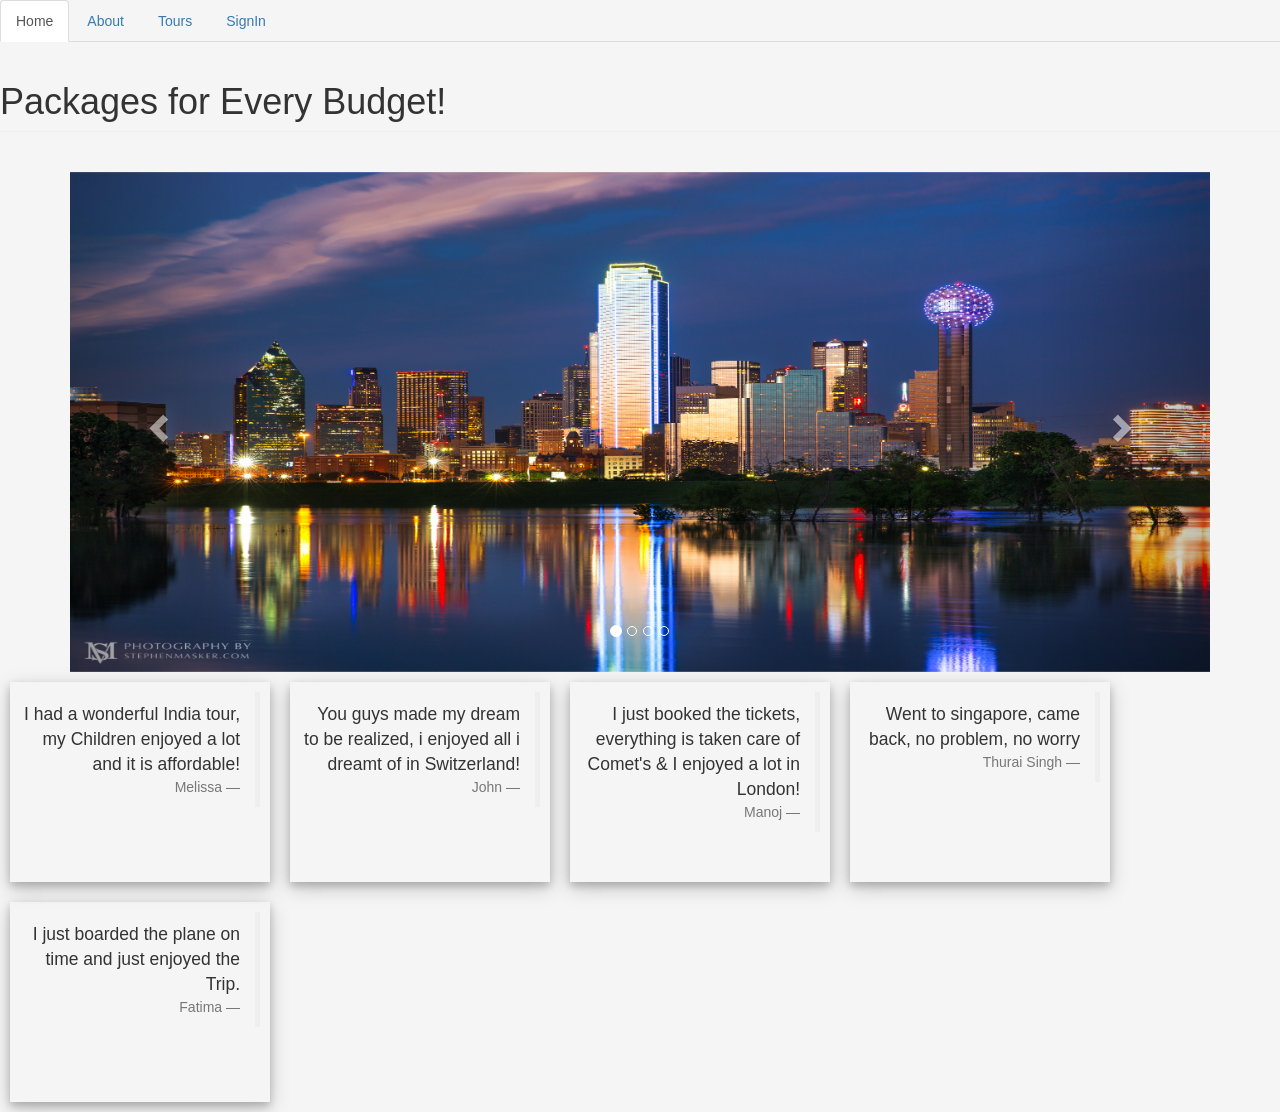
<file: project files/index.html>
<!DOCTYPE html>
<html lang="en">
<head>
 <!-- <link rel="icon" type="image/png" href="favicon.PNG">-->
  <title>Comet Travels</title>
  <link rel="stylesheet" href="http://maxcdn.bootstrapcdn.com/bootstrap/3.3.6/css/bootstrap.min.css">
  <link rel="stylesheet" href="index.css">
  <script src="https://ajax.googleapis.com/ajax/libs/jquery/1.12.0/jquery.min.js"></script>
  <script src="http://maxcdn.bootstrapcdn.com/bootstrap/3.3.6/js/bootstrap.min.js"></script>
  <script type="text/javascript" src="index.js"></script>
</head>

<body>
<div class="row">
<div class="container col-sm-12">
<div>  
<ul class="nav nav-tabs">
    <li class="active"><a data-toggle="tab" href="#home">Home</a></li>
    <li><a data-toggle="tab" href="#menu1">About</a></li>
    <li><a data-toggle="tab" href="#menu2" onclick="listTours()">Tours</a></li>
    <li><a id="log" data-toggle="tab" href="#menu3">SignIn</a></li>
  </ul>
</div>


 <div class="tab-content">
  <div id="home" class="tab-pane fade in active">
    
    <h1 class="page-header">Packages for Every Budget!</h1>
    
<div class="container">
  <br>
  <div id="myCarousel" class="carousel slide" data-ride="carousel">
    <!-- Indicators -->
    <ol class="carousel-indicators">
      <li data-target="#myCarousel" data-slide-to="0" class="active"></li>
      <li data-target="#myCarousel" data-slide-to="1"></li>
      <li data-target="#myCarousel" data-slide-to="2"></li>
      <li data-target="#myCarousel" data-slide-to="3"></li>
    </ol>

    <!-- Wrapper for slides -->
    <div class="carousel-inner" role="listbox">
      <div class="item active">
        <img src="1.jpg" alt="London" width="800" height="345">
      </div>

      <div class="item">
        <img src="2.jpg" alt="Tokyo" width="800" height="345">
      </div>
    
      <div class="item">
        <img src="10.jpg" alt="India" width="460" height="345">
      </div>

      <div class="item">
        <img src="30.jpg" alt="Switzerland" width="460" height="345">
      </div>
    </div>

    <!-- Left and right controls -->
    <a class="left carousel-control" href="#myCarousel" role="button" data-slide="prev">
      <span class="glyphicon glyphicon-chevron-left" aria-hidden="true"></span>
      <span class="sr-only">Previous</span>
    </a>
    <a class="right carousel-control" href="#myCarousel" role="button" data-slide="next">
      <span class="glyphicon glyphicon-chevron-right" aria-hidden="true"></span>
      <span class="sr-only">Next</span>
    </a>
  </div>
</div>

<div class="cardrev">  <blockquote class="blockquote-reverse">I had a wonderful India tour, my Children enjoyed a lot and it is affordable!<footer>Melissa</footer></blockquote></div>
<div class="cardrev">  <blockquote class="blockquote-reverse">You guys made my dream to be realized, i enjoyed all i dreamt of in Switzerland!<footer>John</footer></blockquote></div>
<div class="cardrev">  <blockquote class="blockquote-reverse">I just booked the tickets, everything is taken care of Comet's & I enjoyed a lot in London!<footer>Manoj</footer></blockquote></div>   
<div class="cardrev">  <blockquote class="blockquote-reverse">Went to singapore, came back, no problem, no worry<footer>Thurai Singh</footer></blockquote></div>   
<div class="cardrev">  <blockquote class="blockquote-reverse">I just boarded the plane on time and just enjoyed the Trip.<footer>Fatima</footer></blockquote></div>
  </div>

   <div id="menu1" class="tab-pane fade">
      <h2 class="page-header">About Us..!!</h2>

      <div class="cardrev">
  <img class="img-responsive" src="100.jpg" alt="office"/>
  <p> Office</p>
  </div>
  <h2>COMET TRAVELS</h2><h4>Established 1970<br><br><br>We are number one and upcoming in Dallas and we are fastly growing in the USA!<br><br><br>Office Number:(530)-(312)-1507.<br>Email: travel@comet.com</h4>
     
   </div>

   <div id="menu2" class="tab-pane fade">
    <h2 class="page-header">List of Tours</h2>
  </div>

  <div id="menu3" class="tab-pane fade">
  <div class="logf">
    
    <form action="http://localhost/user.php" method="post">
    <p>Username:</p> <input type="text" name="u_name" required="true"><br>
    <p>Password: </p> <input type="password" name="pswd" required="true"><br>
  <a class="btn btn-warning" href="add_user.html">sign up</a>
    <input class="btn btn-warning" type="submit" value="SignIn">
    </form>

    </div>
</div>
 </div>
</div>
</div>

</body>
</html>
</file>
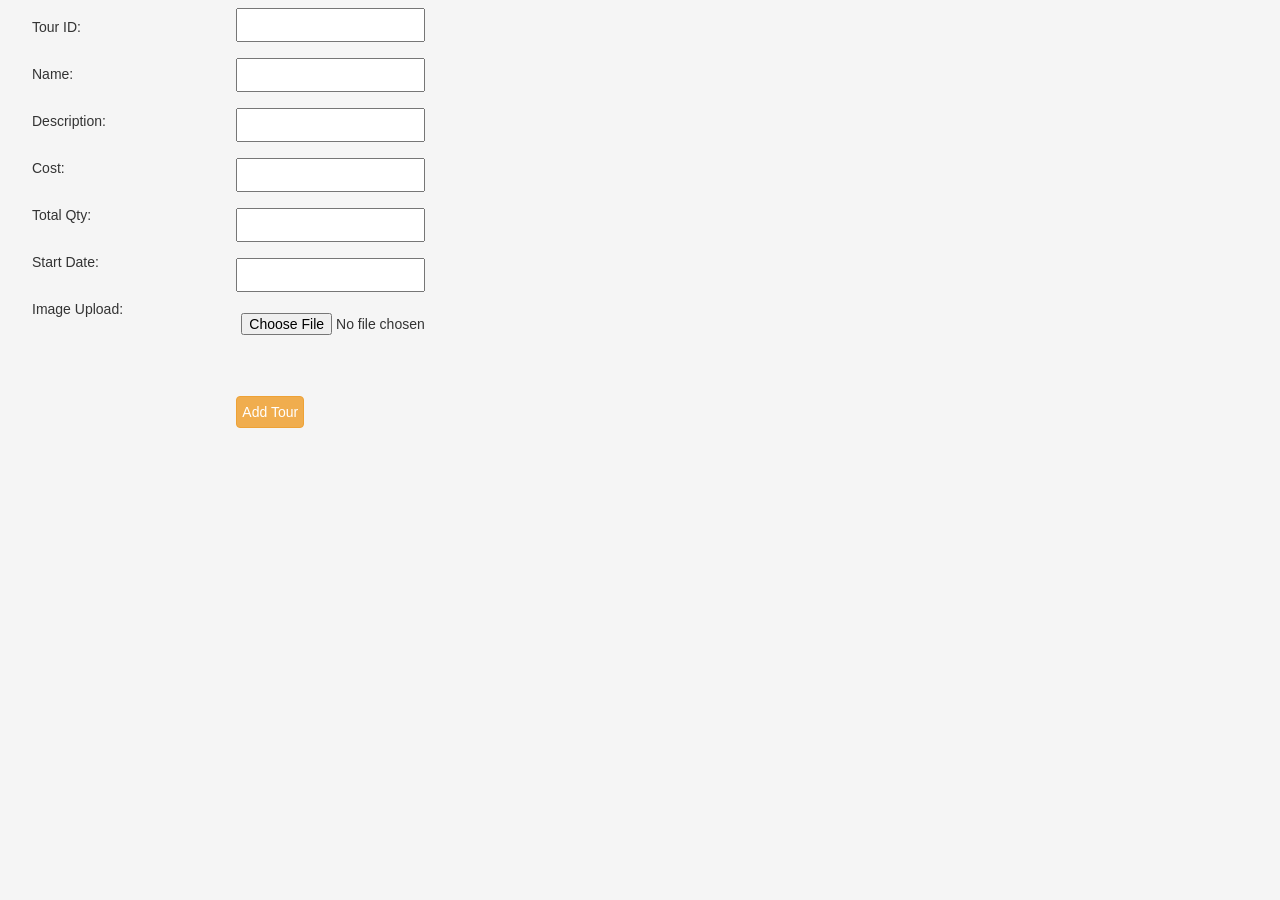
<file: project files/add_tour_form.html>
<html>
<head>
 <!-- <link rel="icon" type="image/png" href="favicon.PNG">-->
  <title>Comets Travel's</title>
  <link rel="stylesheet" href="http://maxcdn.bootstrapcdn.com/bootstrap/3.3.6/css/bootstrap.min.css">
  <link rel="stylesheet" href="index.css">
  <script src="https://ajax.googleapis.com/ajax/libs/jquery/1.12.0/jquery.min.js"></script>
  <script src="http://maxcdn.bootstrapcdn.com/bootstrap/3.3.6/js/bootstrap.min.js"></script>
  <script type="text/javascript" src="index.js"></script>
</head>
<body>
<form class="addusrp" action="http://localhost/add_tour.php" enctype="multipart/form-data" method="post">
	<div class="container col-sm-2">
			<p class="addusrp">Tour ID: </p>		
			<p class="addusrp">Name:</p>
			<p class="addusrp">Description:</p>
			<p class="addusrp">Cost:</p>
			<p class="addusrp">Total Qty:</p>
			<p class="addusrp">Start Date: </p>
			<p class="addusrp">Image Upload:</p>
</div>
<div class="addusrp container col-sm-10">
 <input type="text" name="id" required="true"><br>
 <input type="text" name="name" required="true"><br>
 <input type="textarea" rows="4" cols="50" name="description" required="true"><br>
<input type="text" name="cost" required="true"><br>
<input type="text" name="total_qty" required="true"><br>
 <input type="text" name="start_date" required="true"><br>
<input name="uploadedimage" type="file" required="true"><br><br>
	<input class="btn btn-warning" type="submit" value="Add Tour">	
</div>
</form>

</div>
</body>
</html>
</file>
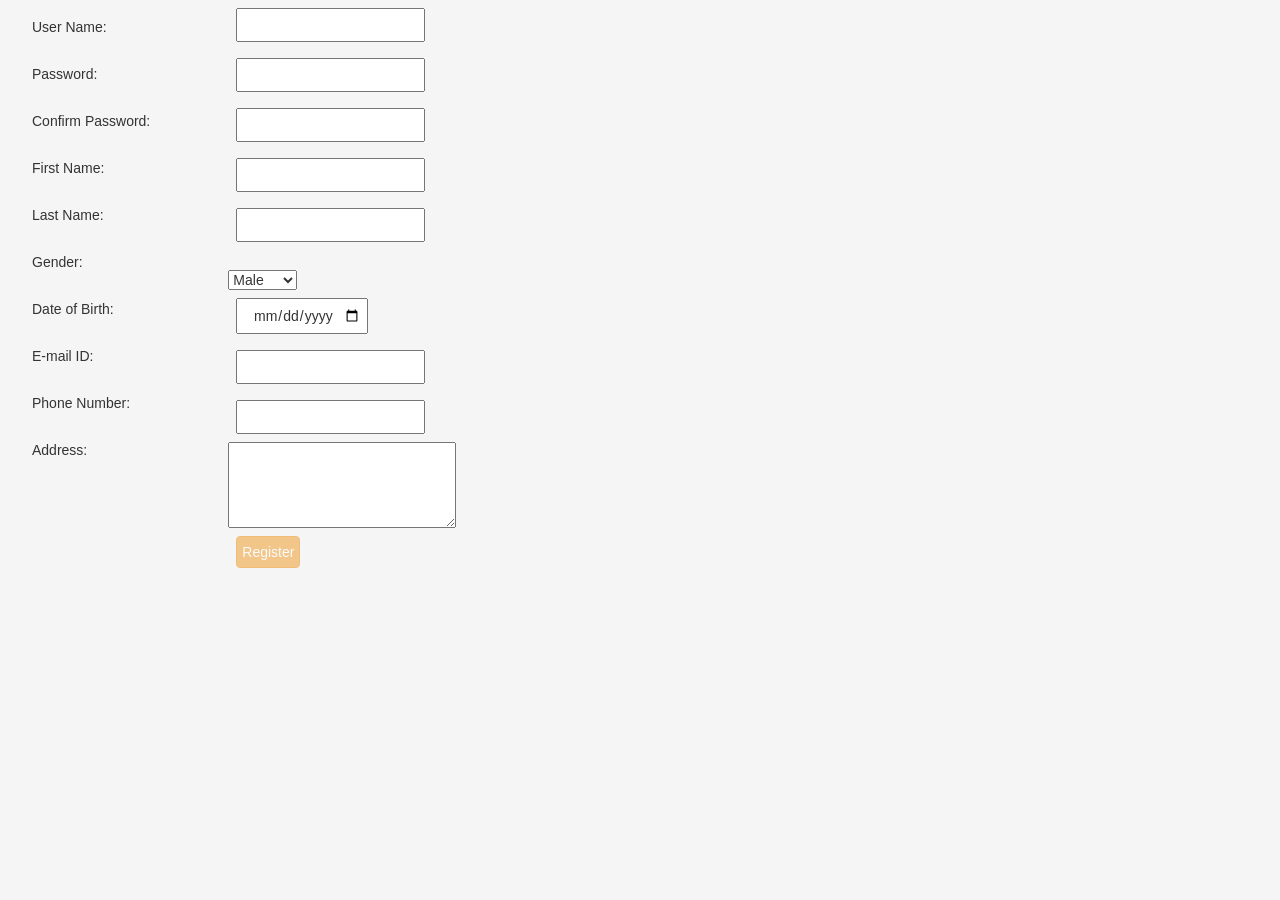
<file: project files/add_user.html>
<html>
<head>

 <!-- <link rel="icon" type="image/png" href="favicon.PNG">-->
  <title>Comet Travels</title>
  <link rel="stylesheet" href="http://maxcdn.bootstrapcdn.com/bootstrap/3.3.6/css/bootstrap.min.css">
  <link rel="stylesheet" href="index.css">
  <script src="https://ajax.googleapis.com/ajax/libs/jquery/1.12.0/jquery.min.js"></script>
  <script src="http://maxcdn.bootstrapcdn.com/bootstrap/3.3.6/js/bootstrap.min.js"></script>
  <script type="text/javascript" src="index.js"></script>

<script src="jquery-1.9.1.min.js"></script>
<script src="add_user.js"></script>
</head>
<body>


	<form class="addusrp" action="http://localhost/add_user.php" method="post" id="userform">
		<div class="container col-sm-2">
			<p class="addusrp">User Name: </p>		
			<p class="addusrp">Password:</p>
			<p class="addusrp">Confirm Password:</p>
			<p class="addusrp">First Name:</p>
			<p class="addusrp">Last Name:</p>
			<p class="addusrp">Gender: </p>
			<p class="addusrp">Date of Birth:</p>
			<p class="addusrp">E-mail ID: </p>
			<p class="addusrp">Phone Number: </p>
			<p class="addusrp">Address: </p>		
			
	
</div>
<div class="addusrp container col-sm-10">
	<input type="text" name="id" id="user_id" required="true"><br>
	<input type="password" name="pswd" id="pswd" required="true"><br>
	<input type="password" name="cpswd" id="cpswd" required="true"><br>
	<input type="text" name="fname" id="fname" required="true"><br>
	<input type="text" name="lname" id="lname" required="true"><br><br>
	<select name="gender">
						<option value="M">Male</option>
						<option value="F">Female</option>
				</select><br>
	<input type="date" name="dob" required="true"><br>
	<input type="email" name="email" id="email" required="true"><br>
	<input type="text" name="pno" id="pno" required="true"><br>
	<textarea rows="4" cols="25" name="addr" form="userform"></textarea>	<br>
	<input class="btn btn-warning" type="submit" value="Register" id="user_submit">	
</div>
</form>

</body>
</html>
</file>
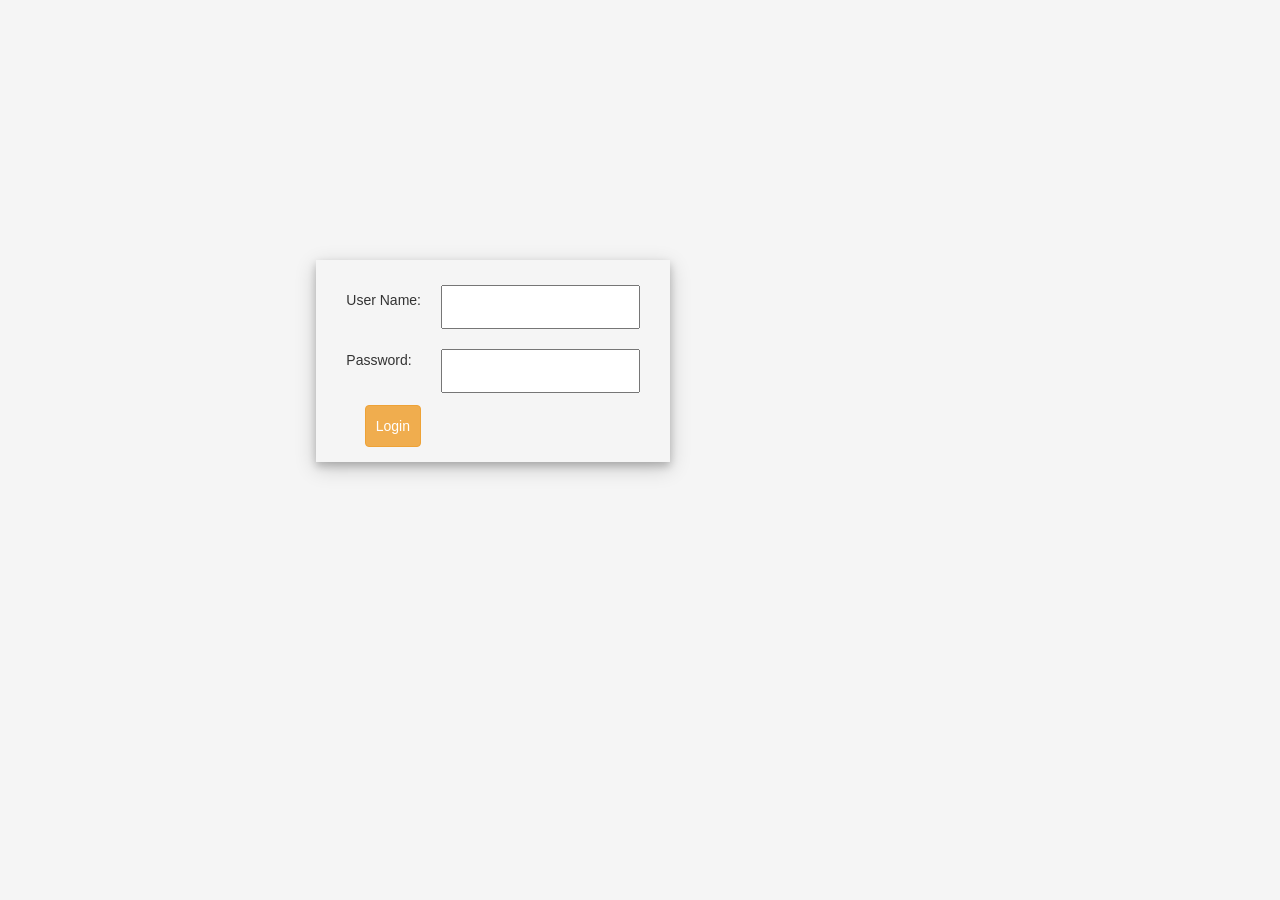
<file: project files/admin_login.html>
<html>
<head>
 <!-- <link rel="icon" type="image/png" href="favicon.PNG">-->
  <title>Comet Travels</title>
  <link rel="stylesheet" href="http://maxcdn.bootstrapcdn.com/bootstrap/3.3.6/css/bootstrap.min.css">
  <link rel="stylesheet" href="index.css">
  <script src="https://ajax.googleapis.com/ajax/libs/jquery/1.12.0/jquery.min.js"></script>
  <script src="http://maxcdn.bootstrapcdn.com/bootstrap/3.3.6/js/bootstrap.min.js"></script>
  <script type="text/javascript" src="index.js"></script>
</head>

<body>
 <div class="logf">
<form action="http://localhost/admin.php" method="post">
<p>User Name:</p> <input type="text" name="u_name" required="true"><br>
<p>Password:</p> <input type="password" name="pswd" required="true"><br>
<input class="btn btn-warning" type="submit" value="Login">
</form></div>

</body>
</html>
</file>
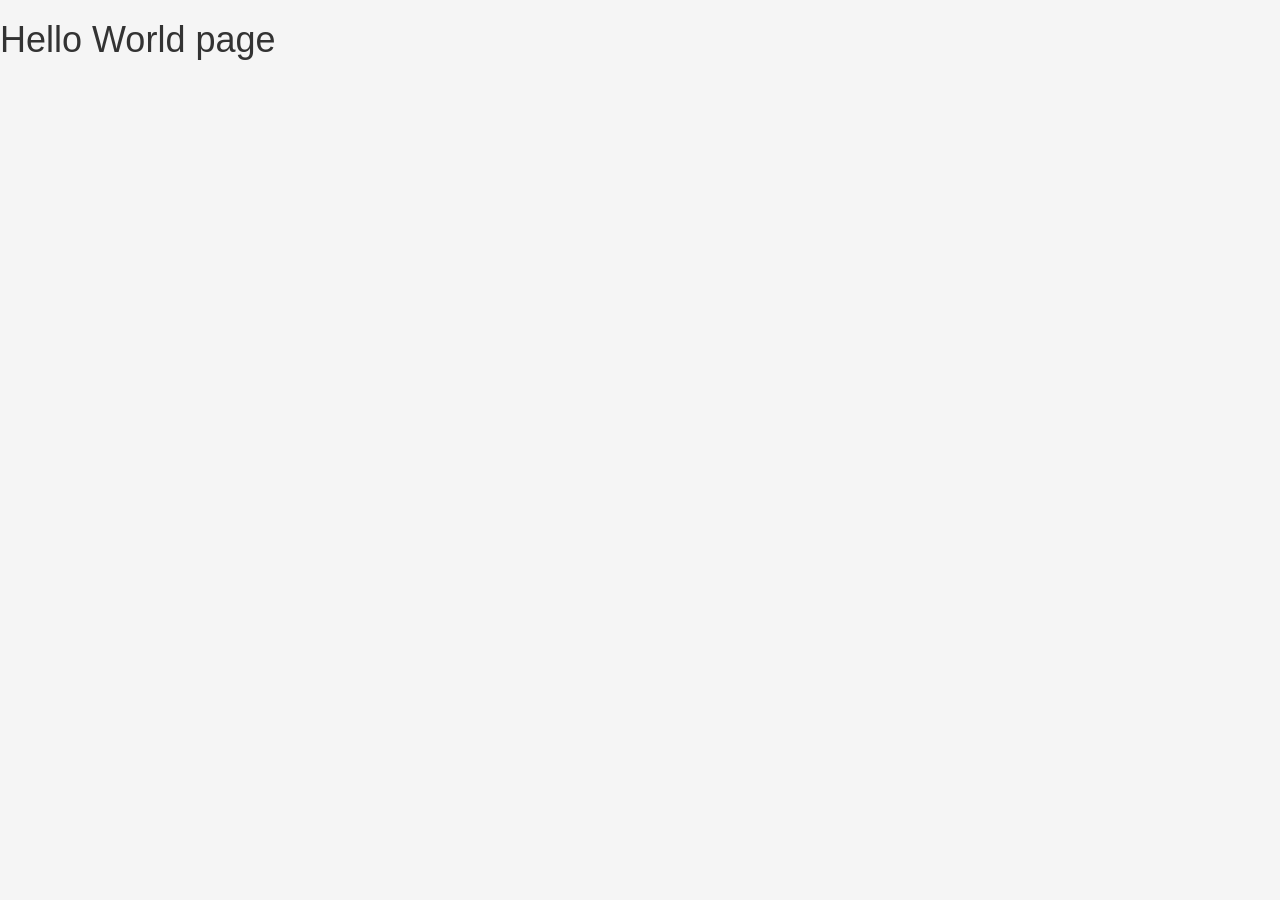
<file: project files/test.html>
<!DOCTYPE html>
<html lang="en">
<head>
  <title>Comet Travels</title>
  <link rel="stylesheet" href="http://maxcdn.bootstrapcdn.com/bootstrap/3.3.6/css/bootstrap.min.css">
  <link rel="stylesheet" href="index.css">
  <script src="https://ajax.googleapis.com/ajax/libs/jquery/1.12.0/jquery.min.js"></script>
  <script src="http://maxcdn.bootstrapcdn.com/bootstrap/3.3.6/js/bootstrap.min.js"></script>
  <script type="text/javascript" src="index.js"></script>
</head>

<body>
<h1>Hello World page</h1>
</body>
</file>
<file: project files/index.css>
.cardin {
    float:left;
    height:250px;
    width: 330px;
    box-shadow: 0 4px 8px 0 rgba(0, 0, 0, 0.2), 0 6px 20px 0 rgba(0, 0, 0, 0.19);
    padding: 10px;
    margin: 10px;
    text-align: center;
}


body{
    background-color: #f5f5f5;
}

.cardrev {
    float:left;
    height:200px;
    width: 260px;
    box-shadow: 0 4px 8px 0 rgba(0, 0, 0, 0.2), 0 6px 20px 0 rgba(0, 0, 0, 0.19);
    padding: 10px;
    margin: 10px;
    text-align: center;
}


.hist{
    position:absolute;
    left:1200px;
    float:right;
}


.last{
    position:absolute;
    left:1250px;
    float:right;
}

.hist:hover{
     box-shadow: 0 4px 8px 0 rgba(0, 0, 0, 0.2), 0 6px 20px 0 rgba(0, 0, 0, 0.19);
}

.carousel-inner > .item > img,
  .carousel-inner > .item > a > img {
      width: 100%;
      height:500px;
     margin: auto;
 }

.inp div{
    position:relative;
    float:left;
    background-color:black;
}

.card form{
    display:inline;
    float:left;
}

.card{
    float:left;
}

.ol{
	
	margin:10px;
}

.ol:hover{
	 box-shadow: 0 4px 8px 0 rgba(0, 0, 0, 0.2), 0 6px 20px 0 rgba(0, 0, 0, 0.19);
}

.cardinp span{
    text-decoration: underline;
    font-weight: bold;
}

.card form .btn{
    float:left;
    margin:10px;
    
}

.card form{
    display:inline;
    
}

.card >.cardin > .img-responsive{
   height: 210px;
   width: 310px;
}

.card > .btn{
    
     float:left;
    margin:10px;
}

.card > .btn:hover{
     box-shadow: 0 4px 8px 0 rgba(0, 0, 0, 0.2), 0 6px 20px 0 rgba(0, 0, 0, 0.19);
}

.card form .btn:hover{
    box-shadow: 0 4px 8px 0 rgba(0, 0, 0, 0.2), 0 6px 20px 0 rgba(0, 0, 0, 0.19);
}



.logf{
    position:absolute;
    top:250px;
    right: 600px;
    padding: 10px;
    margin: 10px;   
    box-shadow: 0 4px 8px 0 rgba(0, 0, 0, 0.2), 0 6px 20px 0 rgba(0, 0, 0, 0.19);
 }



 .logf a{
    position:relative;
    float:left;
    top:10px;
    text-align: center;  
    border:solid 1px;
    border-radius: 5px;     
    padding: 10px;
    margin: 10px;
    text-decoration:none;   
 }



.addusrp div p{
    padding:10px;
    margin:7px;
}

.addusrp input{
    text-align: center;
    padding: 5px;
    margin: 8px;    
}

.addusrp input.btn:hover{
box-shadow: 0 4px 8px 0 rgba(0, 0, 0, 0.2), 0 6px 20px 0 rgba(0, 0, 0, 0.19);
 }



.logf p{
    float:left;
    padding: 10px;
    margin: 10px;
}

 .logf input{
    text-align: center;
    position:relative;
    display:inline;     
    top:5px;
    right:10px;
    float:right;
    padding: 10px;
    margin: 10px;   
 }

 
 .logf a:hover{
    box-shadow: 0 4px 8px 0 rgba(0, 0, 0, 0.2), 0 6px 20px 0 rgba(0, 0, 0, 0.19);
 }

.inp a:hover{
    box-shadow: 0 4px 8px 0 rgba(0, 0, 0, 0.2), 0 6px 20px 0 rgba(0, 0, 0, 0.19);
 }
</file>
